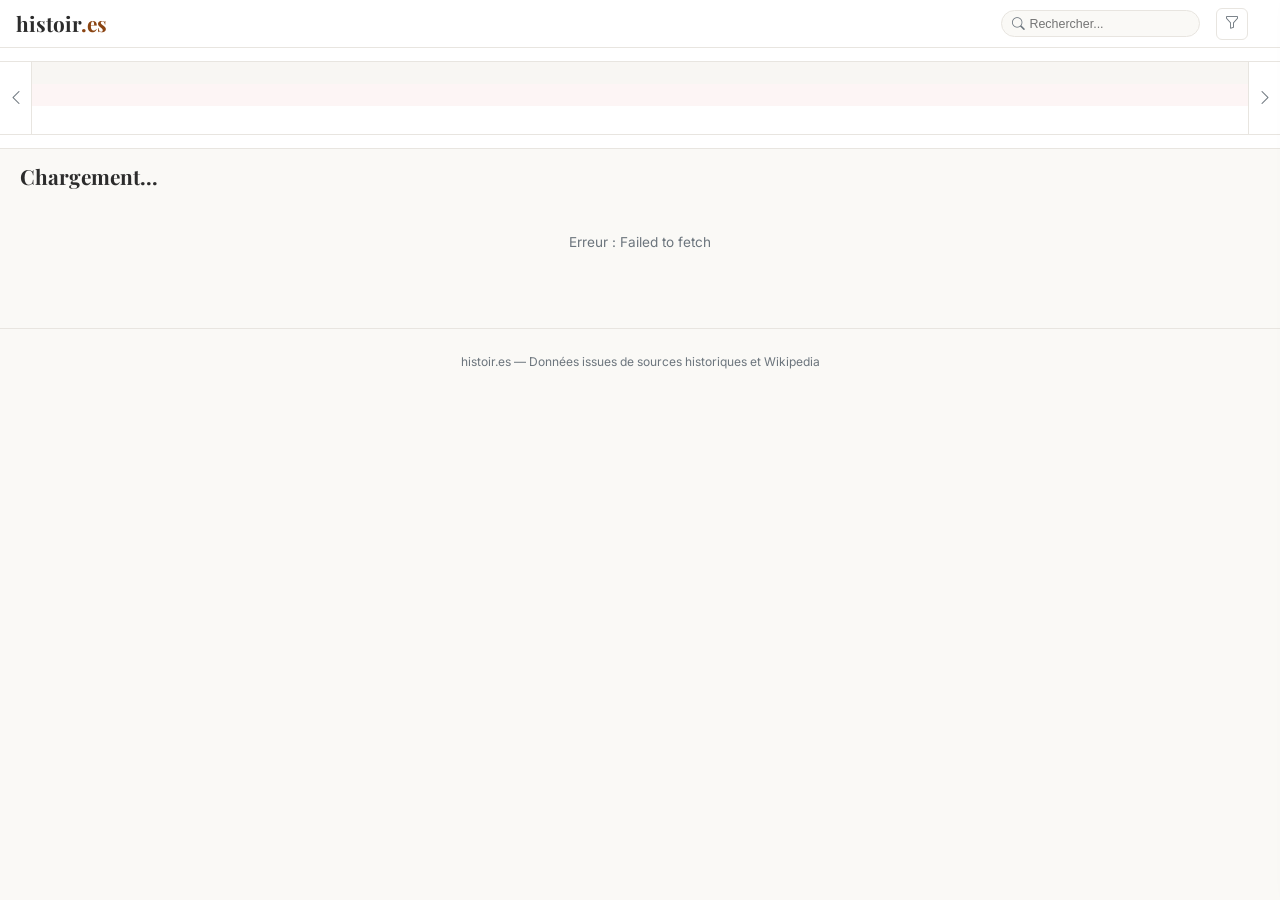
<file: index.html>
<!DOCTYPE html>
<html lang="fr">
<head>
    <meta charset="UTF-8">
    <meta name="viewport" content="width=device-width, initial-scale=1.0">
    <title>histoir.es — Chronologie de l'Histoire de France</title>
    <meta name="description" content="Explorez l'histoire de France de Clovis à nos jours : événements, dirigeants, guerres, sciences, culture.">
    <meta name="theme-color" content="#8b4513">
    <link rel="canonical" href="https://histoir.es/">

    <!-- Open Graph -->
    <meta property="og:type" content="website">
    <meta property="og:url" content="https://histoir.es/">
    <meta property="og:title" content="histoir.es — Chronologie de l'Histoire de France">
    <meta property="og:description" content="Explorez l'histoire de France de Clovis à nos jours : événements, dirigeants, guerres, sciences, culture.">
    <meta property="og:locale" content="fr_FR">
    <meta name="twitter:card" content="summary">

    <link rel="preconnect" href="https://fonts.googleapis.com">
    <link rel="preconnect" href="https://fonts.gstatic.com" crossorigin>
    <link rel="dns-prefetch" href="https://historical-events.genealogie.app">
    <link href="https://fonts.googleapis.com/css2?family=Inter:wght@400;500;600;700&family=Playfair+Display:wght@700&display=swap" rel="stylesheet">
    <link rel="stylesheet" href="https://cdn.jsdelivr.net/npm/bootstrap-icons@1.11.3/font/bootstrap-icons.min.css">
    <link rel="stylesheet" href="/assets/css/style.css">
</head>
<body>
    <!-- Skip link -->
    <a href="#eventsGrid" class="skip-link">Aller au contenu</a>

    <!-- Header -->
    <header class="site-header">
        <div class="header-inner">
            <a href="/" class="logo">histoir<span class="logo-dot">.es</span></a>
            <div class="header-search">
                <label for="searchInput" class="visually-hidden">Rechercher un événement</label>
                <i class="bi bi-search" aria-hidden="true"></i>
                <input type="search" id="searchInput" placeholder="Rechercher..." autocomplete="off" inputmode="search">
            </div>
            <button class="filter-toggle" id="filterToggle" aria-label="Ouvrir les filtres">
                <i class="bi bi-funnel" aria-hidden="true"></i>
            </button>
            <span class="header-count" id="eventCount" aria-live="polite"></span>
        </div>
    </header>

    <!-- Timeline bar -->
    <section class="timeline-section" aria-label="Frise chronologique">
        <!-- Century selector -->
        <nav class="century-bar" id="centuryBar" aria-label="Navigation par siècle">
            <!-- Populated by JS -->
        </nav>

        <!-- Horizontal scrollable timeline -->
        <div class="timeline-wrapper">
            <button class="tl-nav tl-nav-left" id="tlNavLeft" aria-label="Défiler vers la gauche"><i class="bi bi-chevron-left" aria-hidden="true"></i></button>
            <div class="timeline-viewport" id="timelineViewport" role="region" aria-label="Frise des périodes">
                <div class="timeline-scroll" id="timelineScroll">
                    <div class="tl-band tl-leaders" id="leadersBand" aria-label="Dirigeants"></div>
                    <div class="tl-band tl-wars" id="warsBand" aria-label="Guerres"></div>
                    <div class="tl-periods" id="periodMarkers"></div>
                </div>
            </div>
            <button class="tl-nav tl-nav-right" id="tlNavRight" aria-label="Défiler vers la droite"><i class="bi bi-chevron-right" aria-hidden="true"></i></button>
        </div>
    </section>

    <!-- Year pills -->
    <nav class="year-pills-bar" aria-label="Navigation par année">
        <div class="year-pills" id="yearPills" role="tablist">
            <!-- Populated by JS -->
        </div>
    </nav>

    <!-- Offcanvas filters -->
    <div class="offcanvas-overlay" id="offcanvasOverlay"></div>
    <aside class="offcanvas-panel" id="offcanvasPanel" role="complementary" aria-label="Filtres">
        <div class="offcanvas-header">
            <h3>Filtres</h3>
            <button class="offcanvas-close" id="offcanvasClose" aria-label="Fermer les filtres"><i class="bi bi-x-lg" aria-hidden="true"></i></button>
        </div>
        <div class="offcanvas-body">
            <h4>Catégories</h4>
            <div id="categoryFilters" role="group" aria-label="Filtrer par catégorie"></div>
            <h4>Portée</h4>
            <div id="scopeFilters" role="group" aria-label="Filtrer par portée"></div>
        </div>
    </aside>

    <!-- Main content -->
    <main class="main-content">
        <section class="events-panel" aria-label="Événements historiques">
            <p class="century-desc" id="centuryDesc"></p>
            <div class="events-header">
                <h2 id="periodTitle">Chargement...</h2>
                <span class="events-count" id="filteredCount" aria-live="polite"></span>
            </div>
            <div class="events-grid" id="eventsGrid">
                <!-- Populated by JS -->
            </div>
        </section>
    </main>

    <footer class="site-footer">
        <p>histoir.es — Données issues de sources historiques et Wikipedia</p>
    </footer>

    <!-- Card template -->
    <template id="evCardTemplate">
        <article class="ev-card">
            <div class="ev-img-ph"><i aria-hidden="true"></i></div>
            <div class="ev-body">
                <time class="ev-date"></time>
                <span class="ev-title"></span>
                <span class="ev-scope"></span>
                <div class="ev-summary"></div>
            </div>
        </article>
    </template>

    <script src="/assets/js/app.js" type="module"></script>
</body>
</html>
</file>
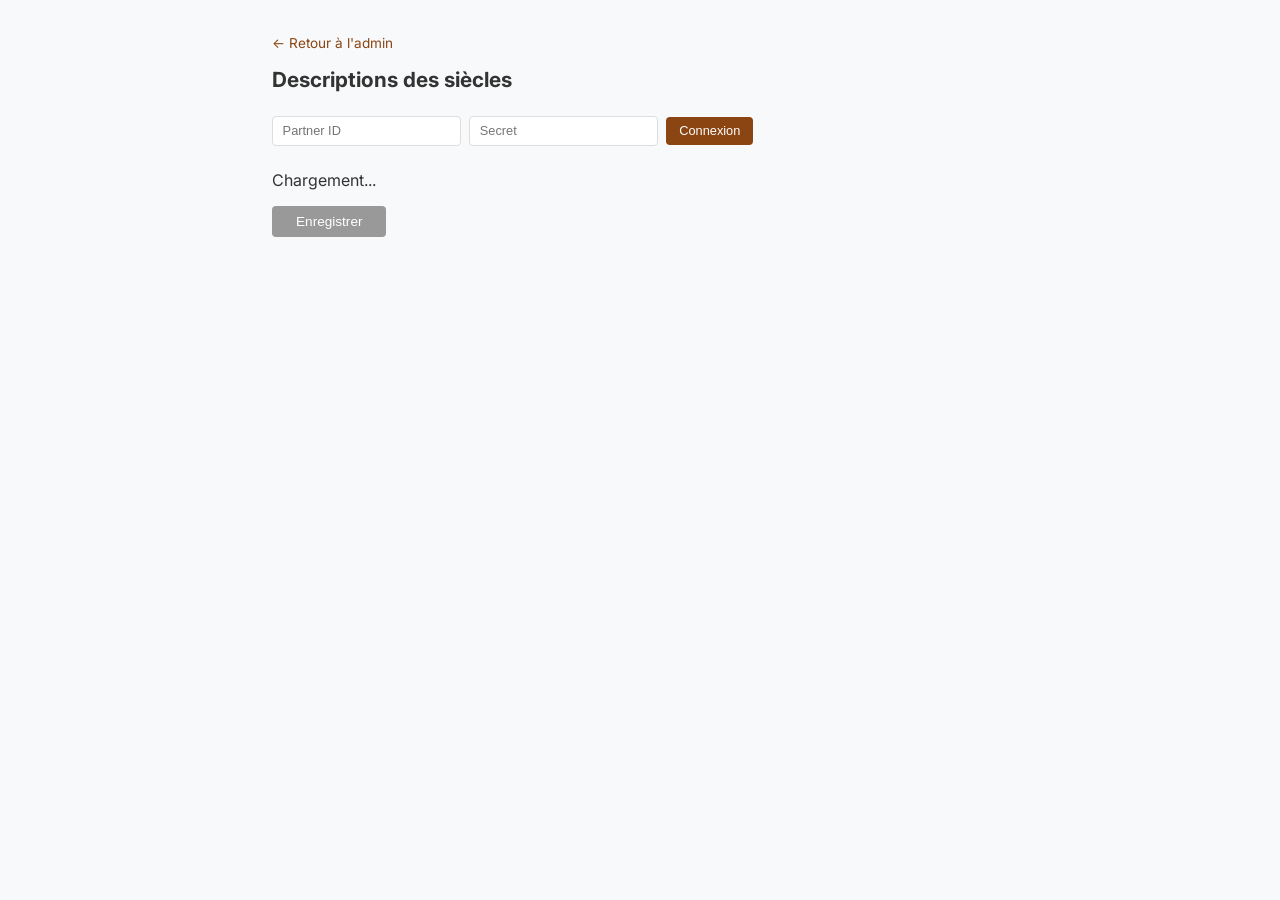
<file: admin/centuries.html>
<!DOCTYPE html>
<html lang="fr">
<head>
    <meta charset="UTF-8">
    <meta name="viewport" content="width=device-width, initial-scale=1.0">
    <title>histoir.es — Descriptions des siècles</title>
    <meta name="robots" content="noindex, nofollow">
    <link href="https://fonts.googleapis.com/css2?family=Inter:wght@400;500;600;700&display=swap" rel="stylesheet">
    <style>
        * { box-sizing: border-box; margin: 0; padding: 0; }
        body { font-family: 'Inter', sans-serif; background: #f8f9fa; color: #333; padding: 2rem; max-width: 800px; margin: 0 auto; }
        h1 { font-size: 1.3rem; margin-bottom: 1.5rem; }
        .back { font-size: 0.85rem; color: #8b4513; text-decoration: none; display: inline-block; margin-bottom: 1rem; }
        .back:hover { text-decoration: underline; }
        .auth-row { display: flex; gap: 0.5rem; margin-bottom: 1.5rem; align-items: center; }
        .auth-row input { padding: 0.4rem 0.6rem; border: 1px solid #ddd; border-radius: 4px; font-size: 0.8rem; }
        .auth-row button { padding: 0.4rem 0.8rem; background: #8b4513; color: #fff; border: none; border-radius: 4px; font-size: 0.8rem; cursor: pointer; }
        .auth-row button:hover { background: #6d3710; }
        .status { font-size: 0.75rem; color: #666; }
        .century-row { display: flex; gap: 0.75rem; margin-bottom: 0.75rem; align-items: flex-start; }
        .century-label { flex-shrink: 0; width: 80px; font-weight: 600; font-size: 0.85rem; padding-top: 0.4rem; color: #8b4513; }
        .century-title { padding: 0.4rem 0.6rem; border: 1px solid #ddd; border-radius: 4px; font-size: 0.85rem; font-family: inherit; font-weight: 600; }
        .century-title:focus { outline: none; border-color: #8b4513; }
        .century-textarea { padding: 0.4rem 0.6rem; border: 1px solid #ddd; border-radius: 4px; font-size: 0.8rem; font-family: inherit; resize: vertical; min-height: 60px; }
        .century-textarea:focus { outline: none; border-color: #8b4513; }
        .save-btn { margin-top: 1rem; padding: 0.5rem 1.5rem; background: #198754; color: #fff; border: none; border-radius: 4px; font-size: 0.85rem; cursor: pointer; }
        .save-btn:hover { background: #157347; }
        .save-btn:disabled { background: #999; cursor: not-allowed; }
        .toast { position: fixed; bottom: 1rem; right: 1rem; padding: 0.5rem 1rem; border-radius: 6px; color: #fff; font-size: 0.8rem; opacity: 0; transition: opacity 0.3s; }
        .toast.show { opacity: 1; }
        .toast.success { background: #198754; }
        .toast.error { background: #dc3545; }
    </style>
</head>
<body>
    <a href="/admin/" class="back">&larr; Retour à l'admin</a>
    <h1>Descriptions des siècles</h1>

    <div class="auth-row">
        <input type="text" id="pid" placeholder="Partner ID">
        <input type="password" id="secret" placeholder="Secret">
        <button onclick="authenticate()">Connexion</button>
        <span class="status" id="authStatus"></span>
    </div>

    <div id="centuryList">Chargement...</div>
    <button class="save-btn" id="saveBtn" disabled onclick="saveAll()">Enregistrer</button>

    <div class="toast" id="toast"></div>

    <script>
    const API = 'https://historical-events.genealogie.app';
    const C_LABELS = ['','Ier','IIe','IIIe','IVe','Ve','VIe','VIIe','VIIIe','IXe','Xe',
        'XIe','XIIe','XIIIe','XIVe','XVe','XVIe','XVIIe','XVIIIe','XIXe','XXe','XXIe'];

    let descriptions = {};
    let authed = false;

    async function init() {
        // Restore session
        const pid = sessionStorage.getItem('partnerId');
        const secret = sessionStorage.getItem('partnerSecret');
        if (pid) document.getElementById('pid').value = pid;
        if (secret) document.getElementById('secret').value = secret;
        if (pid && secret) { authed = true; document.getElementById('authStatus').textContent = 'Connecté'; document.getElementById('saveBtn').disabled = false; }

        // Load descriptions
        try {
            const res = await fetch(`${API}/centuries`, { cache: 'no-store' });
            descriptions = await res.json();
        } catch { descriptions = {}; }

        // Load events to know which centuries exist
        const evRes = await fetch(`${API}/events`, { cache: 'no-store' });
        const payload = await evRes.json();
        const events = (payload.events || []).filter(e => e.subtype !== 'leader');

        const centuries = new Set();
        for (const e of events) centuries.add(Math.floor((e.year - 1) / 100) + 1);
        const sorted = [...centuries].sort((a, b) => a - b);

        const container = document.getElementById('centuryList');
        container.innerHTML = sorted.map(c => {
            const label = (C_LABELS[c] || c + 'e') + ' siècle';
            const data = descriptions[String(c)] || {};
            // Support legacy string format
            const title = typeof data === 'string' ? data : (data.title || '');
            const content = typeof data === 'string' ? '' : (data.content || '');
            return `<div class="century-row">
                <div class="century-label">${label}</div>
                <div style="flex:1;display:flex;flex-direction:column;gap:0.3rem">
                    <input type="text" class="century-title" data-c="${c}" placeholder="Titre court" value="${esc(title)}">
                    <textarea class="century-textarea" data-c="${c}" placeholder="Contenu détaillé...">${esc(content)}</textarea>
                </div>
            </div>`;
        }).join('');
    }

    async function authenticate() {
        const pid = document.getElementById('pid').value.trim();
        const secret = document.getElementById('secret').value.trim();
        const token = await computeHmac(pid, secret);

        const res = await fetch(`${API}/curate`, {
            method: 'POST',
            headers: { 'Content-Type': 'application/json', 'X-Partner-ID': pid, 'X-Partner-Token': token },
            body: JSON.stringify({ action: 'upsert', events: [] })
        });

        if (res.status !== 401 && res.status !== 403) {
            sessionStorage.setItem('partnerId', pid);
            sessionStorage.setItem('partnerSecret', secret);
            authed = true;
            document.getElementById('authStatus').textContent = 'Connecté';
            document.getElementById('saveBtn').disabled = false;
            toast('Connecté', 'success');
        } else {
            toast('Identifiants incorrects', 'error');
        }
    }

    async function saveAll() {
        if (!authed) return;
        const pid = sessionStorage.getItem('partnerId');
        const secret = sessionStorage.getItem('partnerSecret');
        const token = await computeHmac(pid, secret);

        const data = {};
        document.querySelectorAll('.century-title').forEach(input => {
            const c = input.dataset.c;
            const title = input.value.trim();
            const content = document.querySelector(`.century-textarea[data-c="${c}"]`).value.trim();
            if (title || content) data[c] = { title, content };
        });

        try {
            const res = await fetch(`${API}/centuries`, {
                method: 'POST',
                headers: { 'Content-Type': 'application/json', 'X-Partner-ID': pid, 'X-Partner-Token': token },
                body: JSON.stringify(data)
            });
            const result = await res.json();
            if (res.ok) toast(`${result.count} descriptions enregistrées`, 'success');
            else toast(result.error || 'Erreur', 'error');
        } catch (err) { toast(err.message, 'error'); }
    }

    async function computeHmac(pid, secret) {
        const enc = new TextEncoder();
        const key = await crypto.subtle.importKey('raw', enc.encode(secret), { name: 'HMAC', hash: 'SHA-256' }, false, ['sign']);
        const sig = await crypto.subtle.sign('HMAC', key, enc.encode(pid + '-' + new Date().toISOString().split('T')[0]));
        return Array.from(new Uint8Array(sig)).map(b => b.toString(16).padStart(2, '0')).join('');
    }

    function toast(msg, type) {
        const t = document.getElementById('toast');
        t.textContent = msg; t.className = `toast ${type} show`;
        setTimeout(() => t.classList.remove('show'), 3000);
    }

    function esc(s) { return (s || '').replace(/&/g, '&amp;').replace(/</g, '&lt;').replace(/>/g, '&gt;'); }

    init();
    </script>
</body>
</html>
</file>
<file: assets/css/style.css>
/* ============================================================
   histoir.es — Styles
   ============================================================ */

/* --- Reset & Variables --- */
*, *::before, *::after { box-sizing: border-box; margin: 0; padding: 0; }

:root {
    --bg: #faf9f6;
    --surface: #fff;
    --text: #2c2c2c;
    --muted: #6c757d;
    --border: #e8e5e0;
    --accent: #8b4513;
    --accent-light: #f5ebe0;
    --header-h: 48px;
    --sidebar-w: 200px;

    --cat-politics: #1a5276;
    --cat-geopolitics: #c0392b;
    --cat-territory: #6c3483;
    --cat-colonisation: #8b4513;
    --cat-science: #2980b9;
    --cat-culture: #8e44ad;
    --cat-economy: #27ae60;
    --cat-health: #e67e22;
    --cat-society: #16a085;
    --cat-technology: #2dd4bf;
}

body {
    font-family: 'Inter', system-ui, sans-serif;
    background: var(--bg);
    color: var(--text);
    line-height: 1.5;
}

/* Skip link for keyboard accessibility */
.skip-link {
    position: absolute; top: -100%; left: 0.5rem;
    padding: 0.4rem 0.8rem; background: var(--accent); color: #fff;
    border-radius: 0 0 4px 4px; font-size: 0.8rem; z-index: 999;
    text-decoration: none;
}
.skip-link:focus { top: 0; }

/* Screen reader only */
.visually-hidden {
    position: absolute; width: 1px; height: 1px;
    padding: 0; margin: -1px; overflow: hidden;
    clip: rect(0,0,0,0); white-space: nowrap; border: 0;
}

/* --- Header --- */
.site-header {
    position: sticky; top: 0; z-index: 100;
    background: var(--surface);
    border-bottom: 1px solid var(--border);
    height: var(--header-h);
}
.header-inner {
    max-width: 1600px; margin: 0 auto;
    padding: 0 1rem; height: 100%;
    display: flex; align-items: center; gap: 1rem;
}
.logo {
    font-family: 'Playfair Display', serif;
    font-size: 1.3rem; font-weight: 700;
    color: var(--text); text-decoration: none;
}
.logo-dot { color: var(--accent); }
.header-search {
    margin-left: auto;
    display: flex; align-items: center; gap: 0.3rem;
    background: var(--bg); border: 1px solid var(--border);
    border-radius: 16px; padding: 0.2rem 0.6rem;
}
.header-search i { color: var(--muted); font-size: 0.8rem; }
.header-search input {
    border: none; background: transparent; outline: none;
    font-size: 0.78rem; width: 160px; color: var(--text);
}
.filter-toggle {
    display: flex; align-items: center; justify-content: center;
    width: 32px; height: 32px;
    border: 1px solid var(--border); border-radius: 6px;
    background: transparent; color: var(--muted);
    cursor: pointer; font-size: 0.9rem;
    transition: all 0.15s;
}
.filter-toggle:hover { background: var(--accent-light); color: var(--text); }
.filter-toggle.has-filter { color: var(--accent); border-color: var(--accent); }
.header-count {
    font-size: 0.75rem; color: var(--muted);
    white-space: nowrap;
}

/* --- Timeline section --- */
.timeline-section {
    background: var(--surface);
    border-bottom: 1px solid var(--border);
}

/* Century bar */
.century-bar {
    display: flex; gap: 2px;
    justify-content: center;
    padding: 0.4rem 1rem;
    overflow-x: auto;
    border-bottom: 1px solid var(--border);
}
.century-bar::-webkit-scrollbar { height: 0; }
.c-btn {
    padding: 0.2rem 0.55rem;
    border: 1px solid var(--border); border-radius: 12px;
    background: transparent; font-size: 0.68rem; font-weight: 500;
    color: var(--muted); cursor: pointer;
    white-space: nowrap; transition: all 0.15s;
}
.c-btn:hover { background: var(--accent-light); color: var(--text); }
.c-btn.active { background: var(--accent); color: #fff; border-color: var(--accent); }
.c-btn .cnt { font-size: 0.6rem; opacity: 0.65; margin-left: 2px; }

/* Timeline wrapper with nav arrows */
.timeline-wrapper {
    position: relative;
    display: flex;
    align-items: stretch;
}
.tl-nav {
    flex-shrink: 0;
    width: 32px;
    border: none;
    background: var(--surface);
    color: var(--muted);
    font-size: 1rem;
    cursor: pointer;
    display: flex; align-items: center; justify-content: center;
    transition: background 0.15s, color 0.15s;
    border-right: 1px solid var(--border);
}
.tl-nav:last-child { border-right: none; border-left: 1px solid var(--border); }
.tl-nav:hover { background: var(--accent-light); color: var(--text); }

/* Timeline viewport */
.timeline-viewport {
    flex: 1;
    position: relative;
    overflow-x: auto;
    overflow-y: hidden;
    cursor: grab;
    scroll-behavior: smooth;
}
.timeline-viewport:active { cursor: grabbing; }
.timeline-viewport::-webkit-scrollbar { height: 5px; }
.timeline-viewport::-webkit-scrollbar-thumb { background: rgba(0,0,0,0.15); border-radius: 3px; }

.timeline-scroll {
    position: relative;
    min-width: 100%;
    /* width set by JS based on period count */
}

/* Timeline bands */
.tl-band {
    position: relative;
    height: 22px;
    width: 100%;
}
.tl-leaders { background: #f8f6f3; }
.tl-wars { background: #fdf5f5; }

.tl-segment {
    position: absolute; top: 1px;
    height: calc(100% - 2px);
    display: flex; align-items: center; justify-content: center;
    overflow: hidden;
    font-size: 0.6rem; font-weight: 500;
    color: #fff; white-space: nowrap;
    border-radius: 2px; opacity: 0.9;
    border-right: 1px solid rgba(255,255,255,0.3);
}
.tl-segment span {
    overflow: hidden; text-overflow: ellipsis;
    padding: 0 3px;
}

/* Leader dynasty colors */
.dy-merovingiens { background: #5b7553; }
.dy-carolingiens { background: #8b6914; }
.dy-robertiens   { background: #6b8e6b; }
.dy-capetiens    { background: #1a5276; }
.dy-valois       { background: #6c3483; }
.dy-bourbons     { background: #b8860b; }
.dy-orleans      { background: #d4a017; }
.rg-republic     { background: #2c5f8a; }
.rg-empire       { background: #6b3a6b; }
.rg-revolution   { background: #c0392b; }
.rg-transitional { background: #7f8c8d; }

/* War color */
.tl-war { background: #c0392b; }

/* Period markers — sits directly below the wars band */
.tl-periods {
    position: relative;
    height: 28px;
    display: flex;
    background: var(--surface);
}
.tl-period {
    flex-shrink: 0;
    cursor: pointer;
    position: relative;
    border-left: 1px solid rgba(0,0,0,0.12);
}
.tl-period:last-child { border-right: 1px solid rgba(0,0,0,0.12); }

/* Active highlight: full height, subtle */
.tl-period.active {
    background: rgba(139, 69, 19, 0.12);
}
.tl-period:hover:not(.active) {
    background: rgba(139, 69, 19, 0.06);
}

/* Year label on the left border */
.tl-period-year {
    position: absolute;
    top: 3px;
    left: 0;
    transform: translateX(-50%);
    font-size: 0.65rem;
    font-weight: 600;
    color: var(--accent);
    white-space: nowrap;
    z-index: 1;
}
.tl-period.active .tl-period-year { font-weight: 700; }

/* Dot on the border line */
.tl-dot {
    position: absolute;
    left: 0; bottom: 4px;
    transform: translateX(-50%);
    width: 6px; height: 6px; border-radius: 50%;
    background: var(--accent);
    z-index: 1;
}

/* Event count */
.tl-count {
    position: absolute;
    left: 8px; bottom: 3px;
    font-size: 0.5rem; font-weight: 500;
    color: var(--accent); opacity: 0.6;
}

/* Year pills — sub-navigation within selected 5-year period */
.year-pills-bar {
    background: var(--surface);
    border-bottom: 1px solid var(--border);
    padding: 0.4rem 1rem;
    display: flex; justify-content: center;
}
.year-pills {
    display: flex; gap: 0.35rem; align-items: center;
}
.yr-pill {
    padding: 0.25rem 0.65rem;
    border: 1px solid var(--border); border-radius: 14px;
    background: transparent; font-size: 0.78rem; font-weight: 500;
    color: var(--text); cursor: pointer;
    transition: all 0.15s;
}
.yr-pill:hover:not(:disabled) { background: var(--accent-light); }
.yr-pill.active {
    background: var(--accent); color: #fff; border-color: var(--accent);
}
.yr-pill.empty {
    opacity: 0.35; cursor: default;
}
.yr-pill:disabled { cursor: default; }
.yr-cnt {
    font-size: 0.6rem; background: rgba(0,0,0,0.12);
    padding: 0.05rem 0.3rem; border-radius: 8px; margin-left: 0.2rem;
}
.yr-pill.active .yr-cnt { background: rgba(255,255,255,0.3); }

/* --- Main content --- */
.main-content {
    width: 100%;
    padding: 0.75rem 1.25rem;
}

/* Offcanvas filters */
.offcanvas-overlay {
    position: fixed; inset: 0; z-index: 200;
    background: rgba(0,0,0,0.3);
    opacity: 0; pointer-events: none;
    transition: opacity 0.25s;
}
.offcanvas-overlay.open { opacity: 1; pointer-events: auto; }

.offcanvas-panel {
    position: fixed; top: 0; right: -280px; z-index: 210;
    width: 260px; height: 100vh;
    background: var(--surface);
    border-left: 1px solid var(--border);
    box-shadow: -4px 0 20px rgba(0,0,0,0.1);
    transition: right 0.3s ease;
    display: flex; flex-direction: column;
}
.offcanvas-panel.open { right: 0; }

.offcanvas-header {
    display: flex; align-items: center; justify-content: space-between;
    padding: 0.75rem 1rem;
    border-bottom: 1px solid var(--border);
}
.offcanvas-header h3 {
    font-size: 1rem; font-weight: 700; margin: 0;
}
.offcanvas-close {
    border: none; background: none;
    font-size: 1.1rem; color: var(--muted);
    cursor: pointer;
}
.offcanvas-close:hover { color: var(--text); }

.offcanvas-body {
    flex: 1; overflow-y: auto;
    padding: 0.75rem 1rem;
}
.offcanvas-body h4 {
    font-size: 0.72rem; font-weight: 600;
    text-transform: uppercase; letter-spacing: 0.04em;
    color: var(--muted); margin: 0.8rem 0 0.3rem;
}
.offcanvas-body h4:first-child { margin-top: 0; }

.f-btn {
    display: flex; align-items: center; gap: 0.35rem;
    padding: 0.25rem 0.4rem; width: 100%;
    border: none; border-radius: 3px;
    background: transparent; font-size: 0.73rem;
    color: var(--text); cursor: pointer; text-align: left;
    transition: background 0.1s;
}
.f-btn:hover { background: var(--accent-light); }
.f-btn.active { background: var(--accent-light); font-weight: 600; }
.f-dot { width: 8px; height: 8px; border-radius: 50%; flex-shrink: 0; }
.f-cnt { margin-left: auto; font-size: 0.6rem; color: var(--muted); }

/* Events panel */
.events-panel { flex: 1; min-width: 0; }
.events-header {
    display: flex; align-items: baseline; gap: 0.6rem;
    margin-bottom: 0.5rem;
}
.events-header h2 {
    font-family: 'Playfair Display', serif;
    font-size: 1.3rem;
}
.events-count { font-size: 0.78rem; color: var(--muted); }
.century-desc {
    font-size: 0.85rem;
    color: #5c3a28;
    line-height: 1.5;
    margin: 0 0 0.75rem 0;
    padding: 0.4rem 0.75rem;
    background: #f5ebe0;
    border-left: 3px solid #8b4513;
    border-radius: 0 4px 4px 0;
    display: block;
}
.century-desc:empty { display: none; }
.century-details summary {
    cursor: pointer;
    list-style: none;
}
.century-details summary::before {
    content: '▸ ';
    font-size: 0.7rem;
}
.century-details[open] summary::before {
    content: '▾ ';
}
.century-details p {
    font-size: 0.8rem;
    color: #6b4a3a;
    line-height: 1.5;
    white-space: pre-line;
    margin: 0.4rem 0 0;
}

/* Events grid — category rows with horizontal cards */
.events-grid {
    display: flex; flex-direction: column; gap: 0.6rem;
}
.cat-row {
    display: flex; flex-direction: column; gap: 0.25rem;
}
.cat-header {
    display: flex; align-items: stretch; gap: 0.4rem;
}
.cat-label {
    flex-shrink: 0;
    display: inline-flex; align-items: center; gap: 0.3rem;
    padding: 0.2rem 0.55rem; border-radius: 4px;
    color: #fff; font-size: 0.68rem; font-weight: 600;
    white-space: nowrap; line-height: 1.15;
}
.cat-label i { font-size: 0.75rem; flex-shrink: 0; }
/* When parent bar is in header, fill the remaining space */
.cat-header .parent-bar-container { flex: 1; min-width: 0; margin-bottom: 0; }

/* Parent bar */
.parent-bar-container { display: flex; gap: 0.3rem; margin-bottom: 0.2rem; }
.parent-bar {
    flex: 1; min-width: 0;
    display: flex; flex-wrap: wrap; align-items: center;
    padding: 0.15rem 0.4rem; border-radius: 3px;
    color: #fff; font-size: 0.65rem; font-weight: 600;
    text-decoration: none; opacity: 0.9;
    transition: opacity 0.15s;
}
.parent-bar.has-summary { cursor: pointer; }
.parent-bar:hover { opacity: 1; text-decoration: none; color: #fff; }
.parent-bar-wiki {
    color: rgba(255,255,255,0.7); font-size: 0.6rem;
    margin-left: 0.3rem; flex-shrink: 0;
}
.parent-bar-wiki:hover { color: #fff; }
.parent-bar-title {
    overflow: hidden; white-space: nowrap; text-overflow: ellipsis;
    flex: 1; min-width: 0;
}
.parent-bar-chevron {
    font-size: 0.55rem;
    margin-right: 0.25rem;
    transition: transform 0.2s;
    flex-shrink: 0;
}
.parent-bar.expanded .parent-bar-chevron {
    transform: rotate(180deg);
}
.parent-bar-dates {
    font-weight: 400; opacity: 0.75;
    padding-left: 0.4rem; flex-shrink: 0;
}
.parent-bar-summary {
    width: 100%;
    font-size: 0.65rem;
    font-weight: 400;
    line-height: 1.35;
    opacity: 0.9;
    max-height: 0;
    overflow: hidden;
    transition: max-height 0.3s ease, margin 0.3s ease;
    margin-top: 0;
}
.parent-bar.expanded .parent-bar-summary {
    max-height: 120px;
    margin-top: 3px;
    overflow-y: auto;
}

.cat-content { display: flex; flex-direction: column; gap: 0.2rem; min-width: 0; }

.cards-scroll {
    display: flex; gap: 0.4rem;
    overflow-x: auto; padding-bottom: 2px;
}
.cards-scroll::-webkit-scrollbar { height: 3px; }
.cards-scroll::-webkit-scrollbar-thumb { background: rgba(0,0,0,0.12); border-radius: 2px; }

/* Event card */
.ev-card {
    flex-shrink: 0; width: 190px;
    display: flex; gap: 0.35rem;
    padding: 0.3rem; border-radius: 5px;
    background: var(--surface);
    border: 1px solid rgba(0,0,0,0.07);
    text-decoration: none; color: inherit;
    position: relative; z-index: 1;
    transition: width 0.25s ease, box-shadow 0.2s;
}
.ev-card:hover {
    width: 340px; z-index: 10;
    border-color: rgba(0,0,0,0.2);
    box-shadow: 0 3px 10px rgba(0,0,0,0.12);
    text-decoration: none; color: inherit;
}
.ev-card:hover .ev-title { -webkit-line-clamp: unset; }
.ev-card:hover .ev-summary { display: block; }

.ev-img {
    width: 44px; height: 44px;
    object-fit: cover; border-radius: 3px;
    flex-shrink: 0; background: #f0f0f0;
}
.ev-img-ph {
    width: 44px; height: 44px; border-radius: 3px;
    background: #f0f0f0;
    display: flex; align-items: center; justify-content: center;
    color: #bbb; font-size: 0.9rem; flex-shrink: 0;
}

.ev-body { flex: 1; min-width: 0; display: flex; flex-direction: column; gap: 1px; }
.ev-date { font-size: 0.58rem; color: var(--muted); }
.ev-title {
    font-size: 0.72rem; font-weight: 600; line-height: 1.2;
    display: -webkit-box; -webkit-line-clamp: 2;
    -webkit-box-orient: vertical; overflow: hidden;
}
.ev-scope { font-size: 0.55rem; color: var(--muted); }
.ev-summary {
    display: none; font-size: 0.65rem; color: #555;
    line-height: 1.3; margin-top: 2px;
    max-height: 80px; overflow-y: auto;
}

/* Loading / empty */
.loading { text-align: center; padding: 2rem; color: var(--muted); font-size: 0.85rem; }

/* Footer */
.site-footer {
    text-align: center; padding: 1.5rem;
    color: var(--muted); font-size: 0.75rem;
    border-top: 1px solid var(--border); margin-top: 2rem;
}

/* Reduced motion */
@media (prefers-reduced-motion: reduce) {
    *, *::before, *::after {
        animation-duration: 0.01ms !important;
        transition-duration: 0.01ms !important;
    }
}

/* Responsive */
@media (max-width: 768px) {
    .header-search input { width: 100px; }
    .cat-label { width: 80px; font-size: 0.6rem; }
    .ev-card { width: 160px; }
}
</file>
